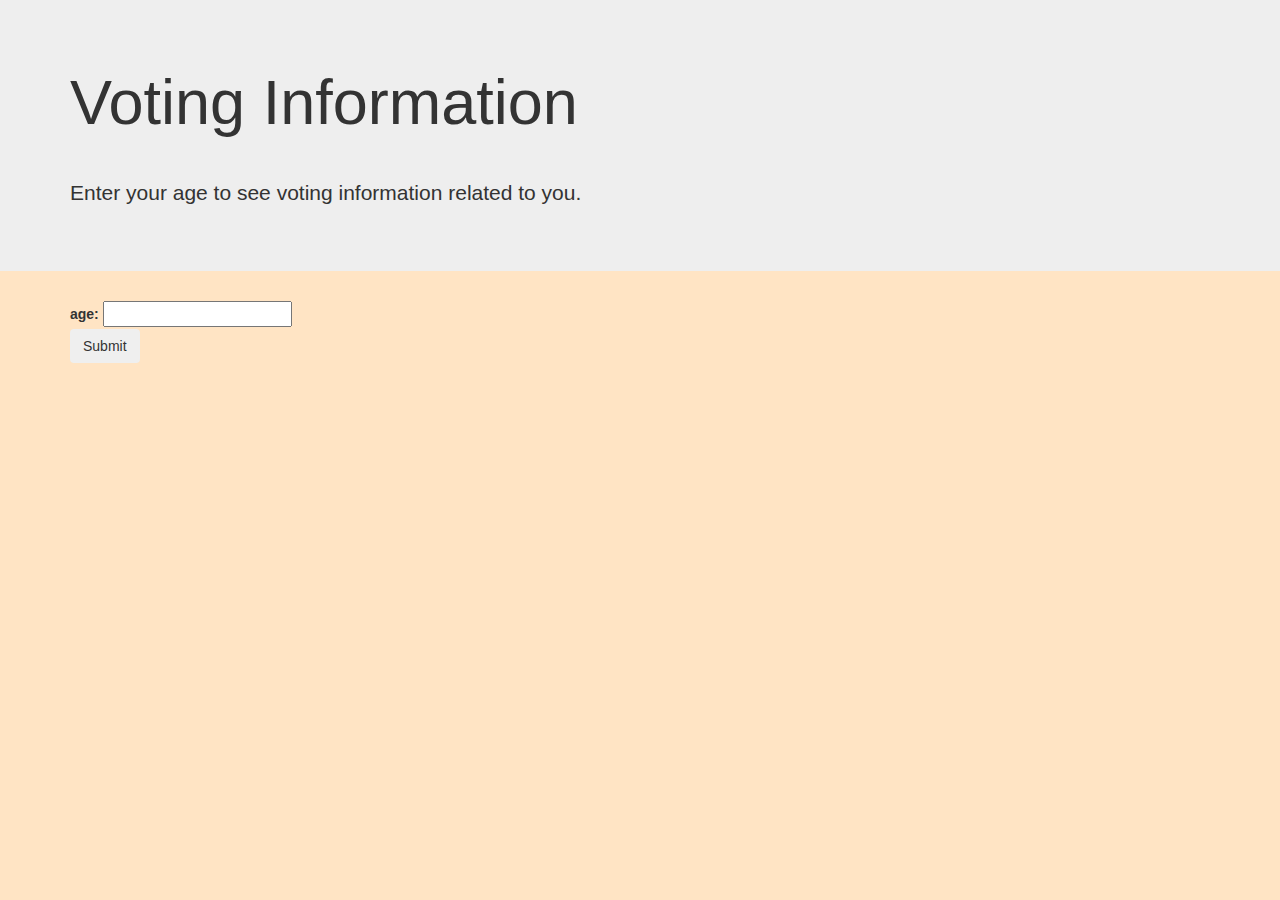
<file: branching/index.html>
<!DOCTYPE html>
<html>

<head>
  <title>Voting information</title>
  <link href="css/bootstrap.css" rel="stylesheet" type="text/css">
  <link href="css/styles.css" rel="stylesheet" type="text/css">
  <script src="js/jquery-3.4.1.js"></script>
  <script src="js/scripts.js"></script>
</head>

  <div class="jumbotron">
    <div class="container">
      <h1>Voting Information</h1>
      <hr>
      <p>Enter your age to see voting information related to you.</p>
    </div>
  </div>

  <div class="container">
      <form id="userInput">
          <label for="age">age:</label>
          <input type="number" name="age" id="age"><br>
          <button type="submit" class="btn">Submit</button>
        </form>
  </div>

  <div class="container" id="minors">
    <h2>voting information for minors</h2>
    <p>In the united states you must be at least the age of 21 to vote. Sorry!</p>
  </div>

  <div class="container" id="majors">
    <h2>voting registration</h2>
    <p>here we provide locations to register to vote in King county.</p>
        <ul>
          <li><a href="https://www.kingcounty.gov/depts/elections/how-to-vote/register-to-vote.aspx">How-to-register</a></li>
          <li><a href="https://www.kingcounty.gov/depts/elections/how-to-vote/ballots/returning-my-ballot/vote-centers.aspx">Ballot drop off</li>
          <li><a href="https://www.kingcounty.gov/depts/elections.aspx">general info</a></li>
        </ul>
  </div>

  <div class="container" id="legal">
    <h2>Congrats!</h2>
    <p>You are now eligible to vote!</p>
  </div>

 

</body>

</html>
</file>
<file: branching/css/styles.css>
#minors {
  display: none;
}

#legal{
  display: none;
}

#majors{
  display: none;
}

body {
  background-color: bisque;
}
</file>
